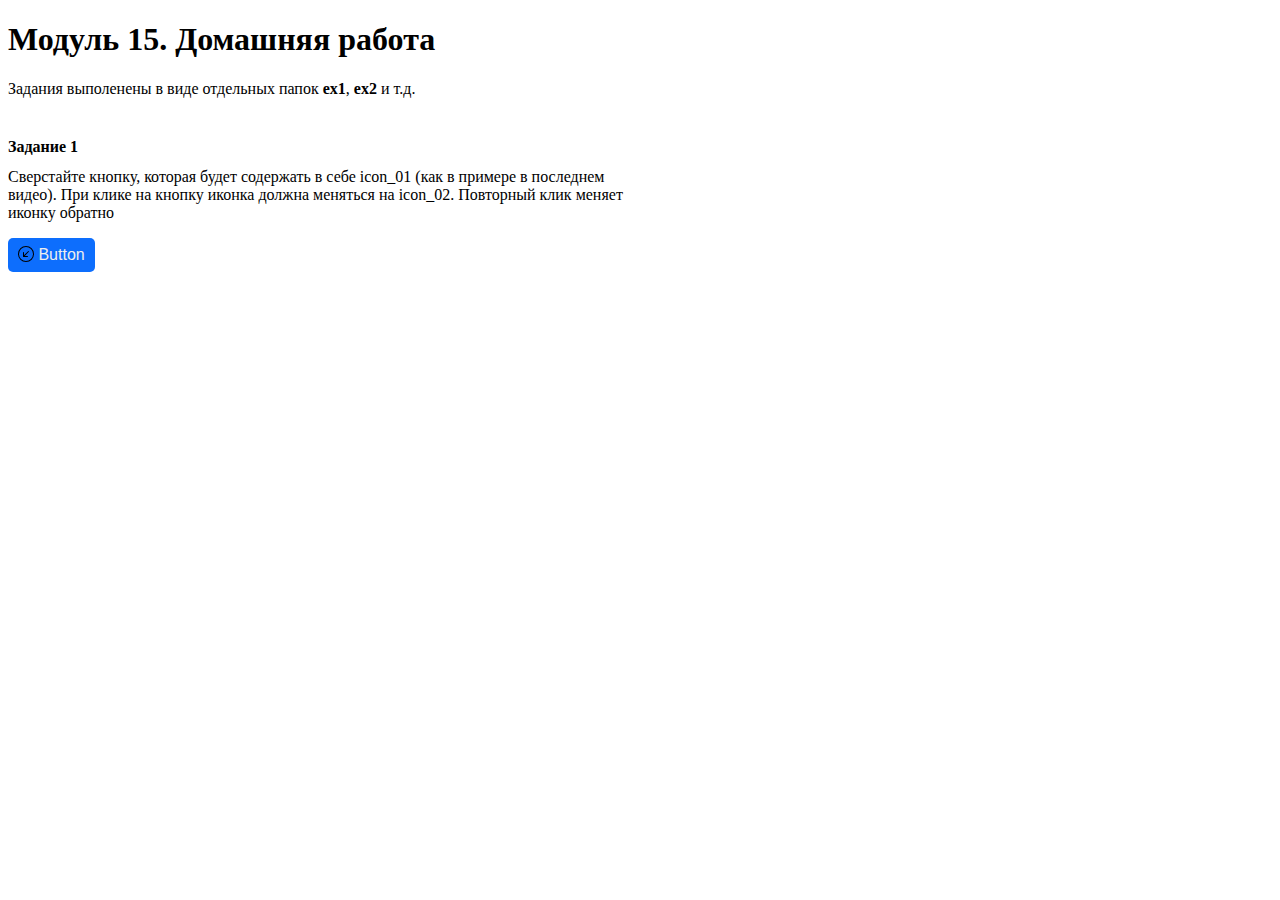
<file: ex1/index.html>
<!DOCTYPE html>
<html lang="ru">
  <head>
    <meta charset="UTF-8" />
    <meta name="viewport" content="width=device-width, initial-scale=1.0" />
    <link rel="stylesheet" href="../style.css" />
    <title>Модуль 15. Домашняя работа</title>
  </head>
  <body>
    <h1>Модуль 15. Домашняя работа</h1>
    <p>Задания выполенены в виде отдельных папок <strong>ex1</strong>, <strong>ex2</strong> и т.д.</p>
    <h4>Задание 1</h4>
    <p>
      Сверстайте кнопку, которая будет содержать в себе icon_01 (как в примере в последнем видео). При клике на кнопку
      иконка должна меняться на icon_02. Повторный клик меняет иконку обратно
    </p>
    <button id="j-btn">
      <div class="icon-01"></div>
      Button
    </button>
    <script src="script.js"></script>
  </body>
</html>
</file>
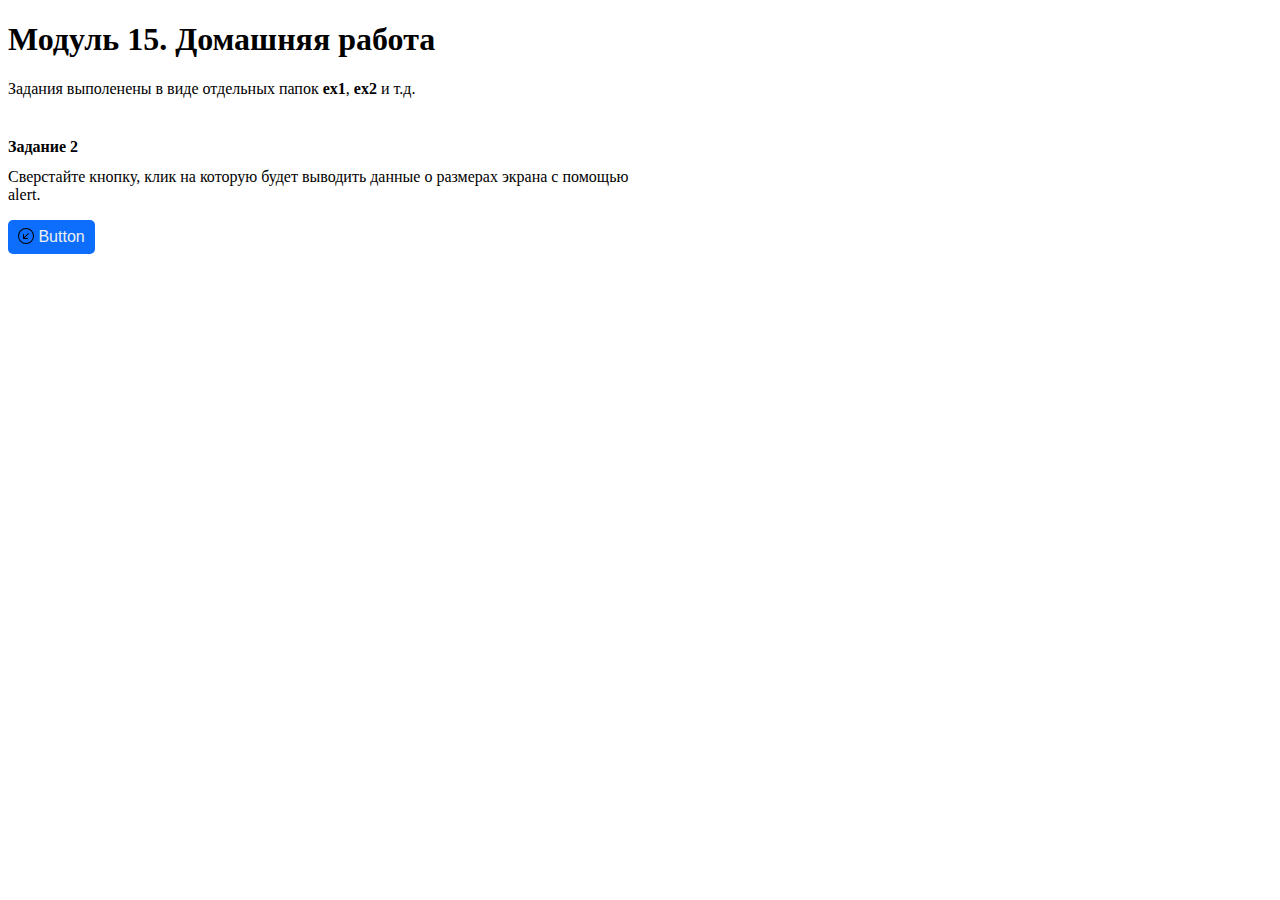
<file: ex2/index.html>
<!DOCTYPE html>
<html lang="ru">
  <head>
    <meta charset="UTF-8" />
    <meta name="viewport" content="width=device-width, initial-scale=1.0" />
    <link rel="stylesheet" href="../style.css" />
    <title>Модуль 15. Домашняя работа</title>
  </head>
  <body>
    <h1>Модуль 15. Домашняя работа</h1>
    <p>Задания выполенены в виде отдельных папок <strong>ex1</strong>, <strong>ex2</strong> и т.д.</p>
    <h4>Задание 2</h4>
    <p>
      Сверстайте кнопку, клик на которую будет выводить данные о размерах экрана с помощью alert.
    </p>
    <button id="j-btn">
      <div class="icon-01"></div>
      Button
    </button>
    <script src="script.js"></script>
  </body>
</html>
</file>
<file: style.css>
h4 {
  margin-top: 40px;
  margin-bottom: 12px;
}

p {
  max-width: 80ch;
  margin-top: 0;
}

button {
  cursor: pointer;
  display: inline-block;
  padding: 8px 10px;
  font-size: 1rem;
  text-align: center;
  vertical-align: middle;
  min-height: 30px;
  background-color: #0d6efd;
  box-sizing: border-box;
  border: unset;
  border-radius: 5px;
  color: #eee;
}
button:active {
  background-color: #0a58ca;
}
button:hover {
  background-color: #0b5ed7;
}
button .icon-01 {
  display: inline-block;
  background-image: url(./ex1/arrow-down-left-circle.svg);
  vertical-align: -0.125em;
  width: 1em;
  height: 1em;
}
button .icon-02 {
  background-image: url(./ex1/arrow-down-left-circle-fill.svg);
}/*# sourceMappingURL=style.css.map */
</file>
